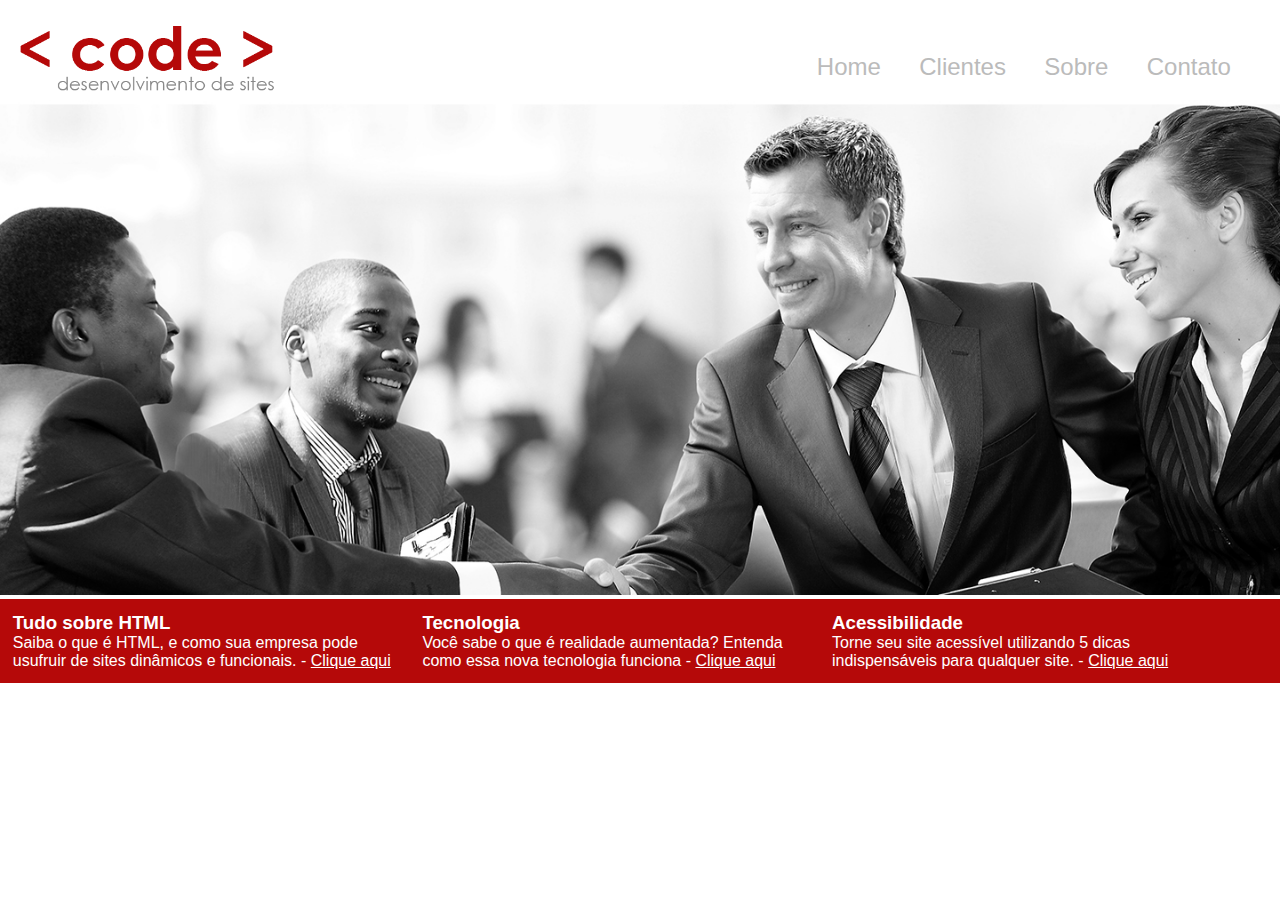
<file: site_final/index.html>
<!DOCTYPE html>
<html lang="pt-br">
<head>
    <link rel="stylesheet" type="text/css" href="./css/style.css">
    <meta charset="UTF-8">
    <meta name="viewport" content="width=device-width, initial-scale=1.0">
    <title>Code - Desenvolvimento de site</title>
</head>
<body>

  <div class="container-principal">
        <header>
          <a>
            <div class="logo"></div>
              <a href="index.html">
                <img src="./imagem/logo.png" width="300px" height="auto" alt="logo do site">
          </a>
          <nav>
            <ul>
              <li><a href="index.html">Home</ali>
              <li><a href="clientes.html">Clientes</a></li>
              <li><a href="sobre.html">Sobre</a></li>
              <li><a href="contato.html">Contato</a></li>
            </ul>
          </nav>
        </header>

        <section id="banner">
          <img src="./imagem/banner.jpg" alt="banner-topo">
        </section>

        <div id="openModal" class="modalDialog">
          <div>
            <a href="#close" title="close" class="close">X</a>
            <h1>Tudo sobre HTML</h1>
            <p> <strong>HTML</strong>
              <em>(abreviação para a expressão inglesa HyperText Markup Language, que significa: "Linguagem de Marcação de Hipertexto")</em>  
              é uma linguagem de marcação utilizada na construção de páginas na Web. Documentos HTML podem ser interpretados por navegadores.
              <cite>Wikipedia.org - acesso 08/2022</cite>
              <img src="./imagem/html5.png" alt="icone do html5">
            </p>
          </div>
        </div>

        <div id="openModal1" class="modalDialog">
        <div>
            <a href="#close" title="close" class="close">X</a>
            <h1>Tudo sobre Realidade Aumentada</h1>
            <p>De uma forma simples, <strong>Realidade Aumentada</strong> é uma tecnologia que permite que o mundo virtual seja misturado ao real, possibilitando maior interação e abrindo uma nova dimensão na maneira como nós executamos tarefas, ou mesmo as que nós incumbimos às máquinas. Assim, se você pensava que objetos pulando para fora da tela eram elementos de filmes de ficção científica, está na hora de mudar seus conceitos. Aliás, o que acontece com a 
              <strong>Realidade Aumentada</strong> é o contrário: você pulará para dentro do mundo virtual para interagir com objetos que só estão limitados à sua imaginação.
                <cite>tecmundo.com.br/realidade-aumentada - acesso 08/2022</cite>
              </p>
          </div>
        </div>

        <div id="openModal2"  class="modalDialog">
          <div>
            <a href="#close" title="close" class="close">X</a>
            <h1>Acessibilidade</h1>
          <p><strong>Acessibilidade</strong> na web significa que pessoas com deficiência podem usar a web. Mais especificamente, a acessibilidade na web significa que pessoas com deficiência podem perceber, entender, navegar, interagir e contribuir para a web. E mais. Ela também beneficia outras pessoas, incluindo pessoas idosas com capacidades em mudança devido ao envelhecimento
            <cite>w3c.br/ - acesso 08/2022</cite>
            </p>
          </div>
      </div>


      <footer>
          <div class="footer-text">
          
            <h3>Tudo sobre HTML</h3>
            <p>Saiba o que é HTML, e como sua empresa pode usufruir de sites dinâmicos e funcionais. - 
              <a href="#openModal">Clique aqui</a></p>
            <h3></h3>

          </div>

          <div class="footer-text">
            <h3>Tecnologia</h3>
            <p>Você sabe o que é realidade aumentada? Entenda como essa nova tecnologia funciona - 
              <a href="#openModal1">Clique aqui</a></p>
          </div>

          <div class="footer-text">
          <h3>Acessibilidade</h3>
            <p>Torne seu site acessível utilizando 5 dicas indispensáveis para qualquer site. -  
              <a href="#openModal2">Clique aqui</a></p>
          </div>

      </footer>

  </div>

 

</body>
</html>
</file>
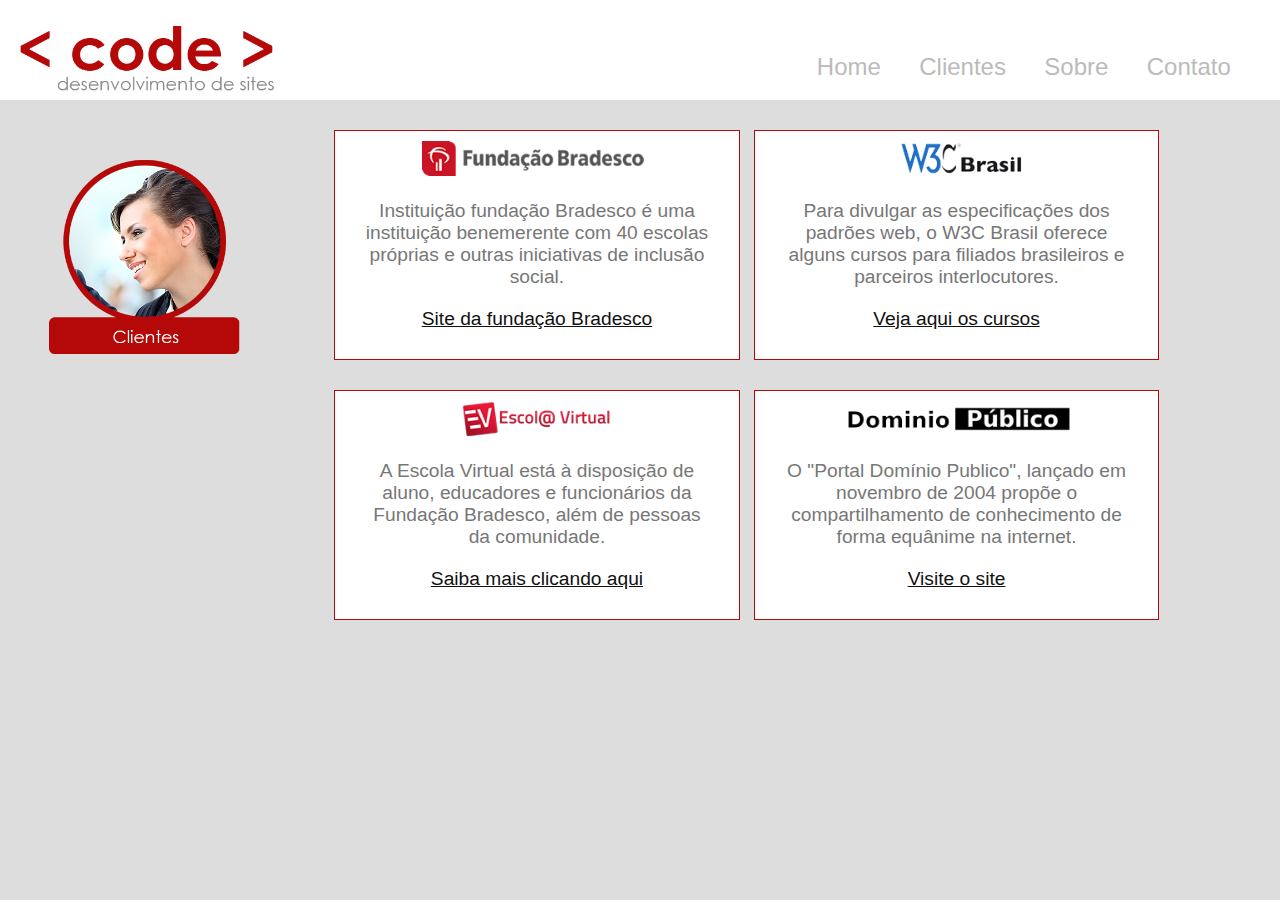
<file: site_final/clientes.html>
<!DOCTYPE html>
<html lang="pt-br">
<head>
  <meta charset="UTF-8">
  <meta name="viewport" content="width=device-width, initial-scale=1.0">
  <link rel="stylesheet" href="./css/style.css">
  <title>Code - Clientes</title>
</head>
<body class="color-page">
  <div class="container-principal" id="topo">
    <header>
      <a>
        <div class="logo"></div>
          <a href="index.html">
            <img src="./imagem/logo.png" width="300px" height="auto" alt="logo do site">
      </a>
      <nav>
        <ul>
          <li><a href="index.html">Home</ali>
          <li><a href="#topo">Clientes</a></li>
          <li><a href="sobre.html">Sobre</a></li>
          <li><a href="contato.html">Contato</a></li>
        </ul>
      </nav>
    </header>

    <div class="img-titulo">
      <img src="./imagem/clientes.png" alt="imagens de clientes">

    </div>

    <section id="clientes-code">
      <div class="config-clientes">
        <img src="./imagem/cliente1.png" alt="fuundação Bradesco">
        <p> Instituição fundação Bradesco é uma instituição benemerente com 40 escolas próprias e outras iniciativas de inclusão social.</p>
        <p><a href="http://fundação.bradesco/" target="_blank">Site da fundação Bradesco</a></p>
      </div>

      <div class="config-clientes">
        <img src="./imagem/cliente2.png" alt="W3C Brasil">
        <p>Para divulgar as especificações dos padrões web, o W3C Brasil oferece alguns cursos para filiados brasileiros e parceiros interlocutores.</p>
        <p><a href="http://w3c.br/Cursos/" target="_blank">Veja aqui os cursos</a></p>
      </div>

      <div class="config-clientes">
        <img src="./imagem/cliente3.png" alt="Escola Virtual">
        <p>A Escola Virtual está à disposição de aluno, educadores e funcionários da Fundação Bradesco, além de pessoas da comunidade.</p>
        <p><a href="http://ev.org.br" target="_blank">Saiba mais clicando aqui</a></p>
      </div>

      <div class="config-clientes">
        <img src="./imagem/cliente4.png" alt="Dominio público">
        <p>O "Portal Domínio Publico", lançado em novembro de 2004 propõe o compartilhamento de conhecimento de forma equânime na internet.</p>
        <p><a href="http://dominiopublico.gov.br" targer="_blank">Visite o site</a></p>

      </div>
    </section>

  </div>

  
</body>
</html>
</file>
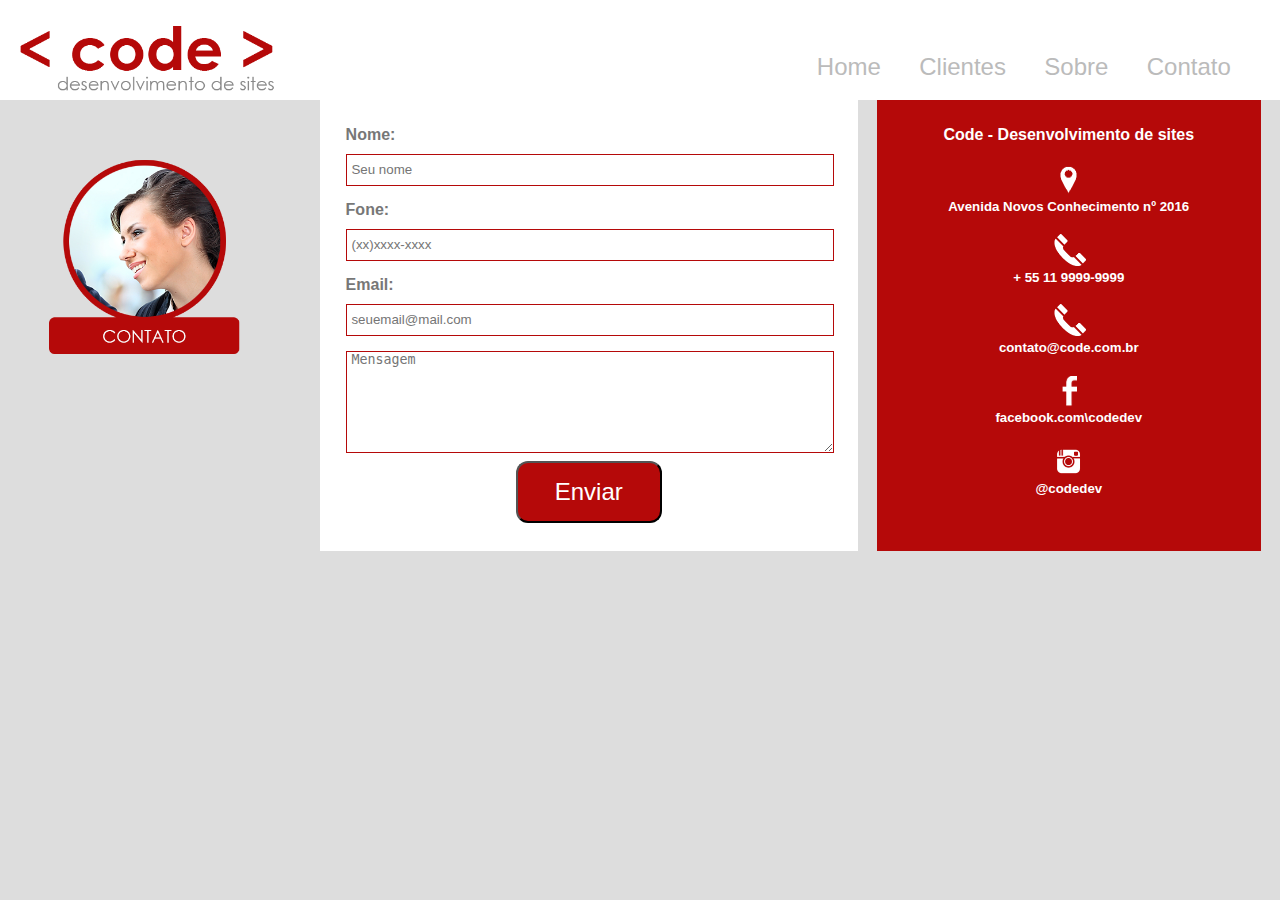
<file: site_final/contato.html>
<!DOCTYPE html>
<html lang="pt-br">
<head>
  <meta charset="UTF-8">
  <meta name="viewport" content="width=device-width, initial-scale=1.0">
  <link rel="stylesheet" href="./css/style.css">
  <title>Code - Contato</title>
</head>
<body class="color-page">
  <div class="container-principal" id="topo">
    <header>
      <a>
        <div class="logo"></div>
          <a href="index.html">
            <img src="./imagem/logo.png" width="300px" height="auto" alt="logo do site">
      </a>
      <nav>
        <ul>
          <li><a href="index.html">Home</ali>
          <li><a href="clientes.html">Clientes</a></li>
          <li><a href="sobre.html">Sobre</a></li>
          <li><a href="#topo">Contato</a></li>
        </ul>
      </nav>
    </header>

    <div class="img-titulo">
      <img src="./imagem/contato.png" alt="imagem contato">
    </div>

    <section id="txt-contato">
      <form action="" method="post" name="meu_form" id="meu_form" >
        <p class="nome">
          <label for="nome">Nome:</label><br>
          <input type="text" id="nomeid" placeholder="Seu nome" required="require" name="name"/>
        </p>

        <p class="fone">
          <label for="fone">Fone:</label><br>
          <input type="phone" id="foneid" placeholder="(xx)xxxx-xxxx" required="required" nome="fone">
        </p>

        <p>
          <label for="email">Email:</label><br>
          <input type="email" id="emailid" placeholder="seuemail@mail.com" require="require" nome="email">
        </p>

        <p>
          <textarea placeholder="Mensagem" required="required"></textarea>
        </p>
        <button type="submit" form="meu_form">Enviar</button>
      </form>

      <div id="conta-data">
        <h4>Code - Desenvolvimento de sites</h4>
         <h5><img src="imagem\icoadress.png" alt="endereço"><br>Avenida Novos Conhecimento nº 2016</h5>
         <h5><img src="imagem\icoTelefone.png" alt="telefone"><br>+ 55 11 9999-9999</h5>
         <h5><img src="./imagem/icoTelefone.png" alt="email"><br>contato@code.com.br</h5>
         <h5><img src="imagem\icoface.png" alt="facebook"><br>facebook.com\codedev</h5>
         <h5><img src="imagem\icoinsta.png" alt="instagram"><br>@codedev</h5>
         </div>

    </section>
      

  </div>

  
</body>
</html>
</file>
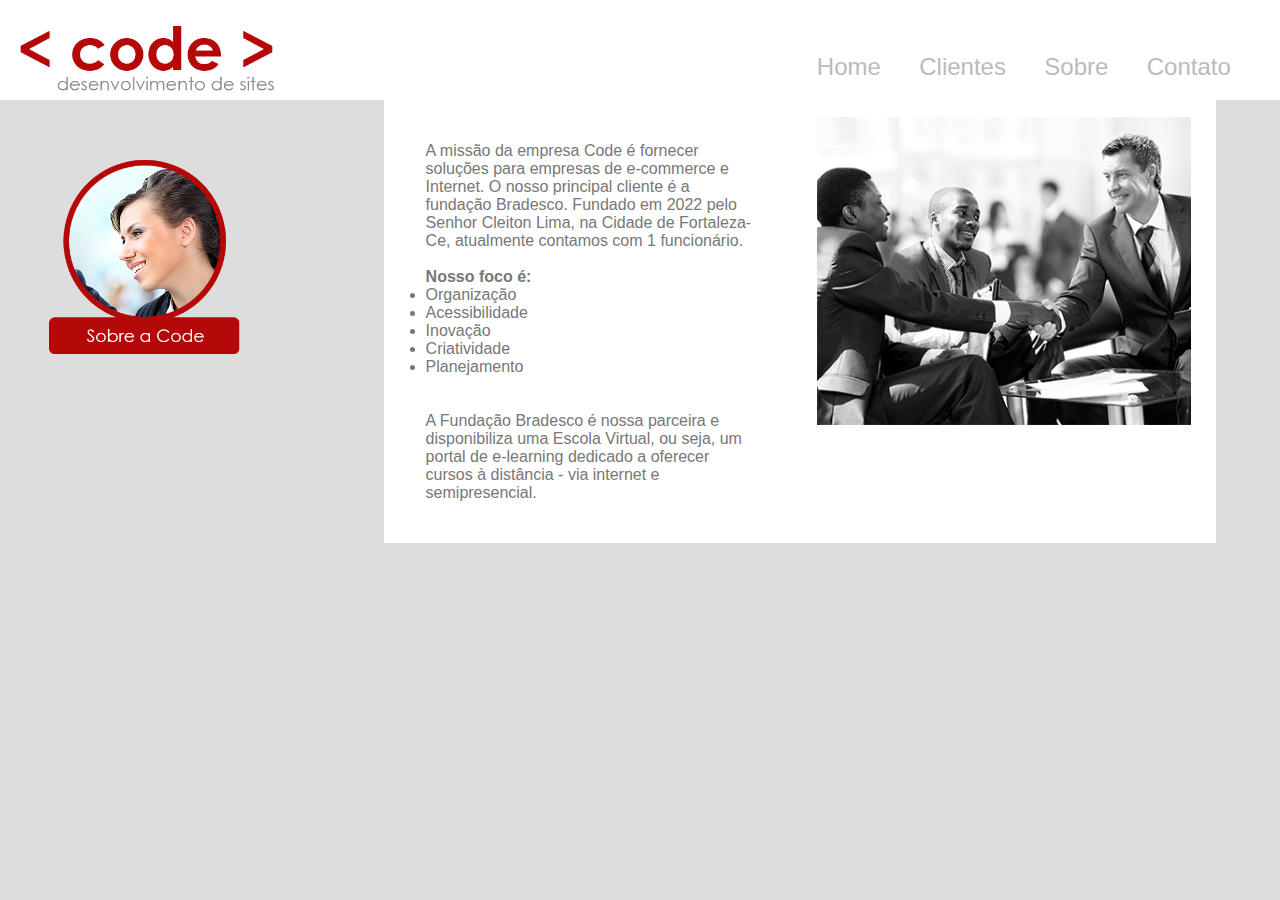
<file: site_final/sobre.html>
<!DOCTYPE html>
<html lang="pt-br">
<head>
  <meta charset="UTF-8">
  <meta name="viewport" content="width=device-width, initial-scale=1.0">
  <link rel="stylesheet" href="./css/style.css">
  <title>Code - Sobre</title>
</head>
<body class="color-page">
  <div class="container-principal" id="topo">
    <header>
      <a>
        <div class="logo"></div>
          <a href="index.html">
            <img src="./imagem/logo.png" width="300px" height="auto" alt="logo do site">
      </a>
      <nav>
        <ul>
          <li><a href="index.html">Home</ali>
          <li><a href="clientes.html">Clientes</a></li>
          <li><a href="#topo">Sobre</a></li>
          <li><a href="contato.html">Contato</a></li>
        </ul>
      </nav>
    </header>

    <div class="img-titulo">
      <img src="./imagem/sobre.png" alt="imagem sobre">
    </div>
    
    <section id="container-sobre">
      <div id="txt-sobre">
        <p>
          A missão da empresa Code é fornecer soluções para empresas de e-commerce e Internet. O nosso principal cliente é a fundação Bradesco. Fundado em 2022 pelo Senhor Cleiton Lima, na Cidade de Fortaleza-Ce, atualmente contamos com 1 funcionário. <br><br>
          <strong>Nosso foco é:</strong>
        </p><br>
            <dl>
              <li>Organização</li>
              <li>Acessibilidade</li>
              <li>Inovação</li>
              <li>Criatividade</li>
              <li>Planejamento</li>
            </dl><br><br>
          <p>A Fundação Bradesco é nossa parceira e disponibiliza uma Escola Virtual, ou seja, um portal de e-learning dedicado a oferecer cursos à distância - via internet e semipresencial.</p>
      </div>
      
      <div id="img-conteudo-sobre">
        <img src="./imagem/sobre-img2.jpg" alt="imagem ilustrativa sobre">
      </div>
    </section>

  </div>

  
</body>
</html>
</file>
<file: site_final/css/style.css>
/*GLOBAIS*/
* {
  margin:0; 
  padding:0;
} 
footer{
  width: 100%;
  height: 18%; 
  background-color: #b50909; 
  color: #fff; 
  position: relative; 
  float: left; 
  font-family: "verdana", sans-serif;
}

footer .footer-text {
  width: 30%;
  margin: 1%;
  position:relative;
  float: left;
}

footer .footer-text a {
  color: #fff;
}

/*TOPO*/
.container-principal {
  font-family:"verdana";
  color:#777;
 
}
/*LOGO*/
div .logo {
  position: absolute;
}

div .logo a img {
  width: 90%;
  margin-left: 10%;
}


header{
  width:100%;
  height:100px;
  background-color:#fff;
  position:relative;
  top:0;
}



/*MENU DE NAVEGAÇÃO*/
nav {
  position: absolute; right: 30px; bottom: 0px;
}

nav ul li {
  float: left;
  color: #fff;
  width: auto;
  margin: 0.8em;
  font-size: 1.5em;
  font-family: "verdana", sans-serif;
  list-style: none;
}

nav ul li a {
  text-decoration: none;
  color: #bbb;
}

nav ul li a:hover {
  color:#b13030
}

/*SECTION DO BANNER*/
#banner {
  width: 100%;
}

#banner img {
  width: 100%;
  margin-bottom: 0;
}

/*POP'UPS*/
.modalDialog {
  position: fixed;
  font-family: "verdana", sans-serif;
  top: 0;
  right: 0;
  bottom: 0;
  left: 0;
  background: rgba(181, 9, 9, 0.8);
  z-index: 9999;
  opacity: 0;
  -webkit-transition: opcity 400ms ease-in;
  -moz-transition: opacity 400ms ease-in;
  transition: opacity 400ms ease-in;
  pointer-events: none;
  display: none;
}


.modalDialog:target {
  display: block;
  opacity: 1;
  pointer-events: auto;
}

.modalDialog div {
  width: 500px;
  position: relative;
  margin: 10% auto;
  padding: 5px 20px 13px 20px;
  -webkit-border-radius: 12px;
  -moz-border-radius: 12px;
  border-radius: 12px;
  background-color: #fff;
}

.modalDialog p {
  margin-top: 5%;
  margin-bottom: 5%;
}

.modalDialog img {
  width: 50%;
  position: relative;
  margin-left: 25%;
}

.close {
  background-color: #606061;
  color: #fff;
  line-height: 25px;
  position:absolute;
  right: -12px;
  text-align: center;
  top: -10%;
  width: 24px;
  text-decoration: none;
  font-weight: bold;
  -webkit-border-radius: 12px;
  -moz-border-radius: 12px;
  border-radius: 12px;
}

.close:hover {
  background-color:#b50909;
}

/* DEFINIÇÕES PARA AS CORES DE FUNDO DAS PAGINAS CLIENTES, SOBRE E CONTATO */
.color-page {
  background-color: #ddd;
}

/* DEFINIÇÕES PARA AS IMAGENS DE TITULO*/
.img-titulo {
  width: 20%;
  height: auto;
  margin-bottom: 10px;
  position: relative;
  float: left;
  margin-right: 5%;
}

.img-titulo img {
  width: 90%;
  margin-left: 10%;
  margin-top: 50px;
}

/* DEFINIÇÕES AS PROPRIEDADES DA PAGINA CLIENTE*/
#clientes-code {
  width: 75%;
  position: relative;
  float: left;
}

#clientes-code .config-clientes {
  width: 40%;
  border: 1px solid #b50909;
  margin-left: 1.5%;
  padding: 1%;
  float: left;
  margin-top: 30px;
  background-color: #fff;
}

#clientes-code .config-clientes img {
  width: 60%;
  margin-left: 20%;
  margin-bottom: 20px;
  
}

#clientes-code .config-clientes p {
  width: 90%;
  margin-left: 5%;
  font-size: 1.2em;
  margin-bottom: 20px;
  text-align: center;
  font-family: "verdadana", sans-serif;
}

#clientes-code .config-clientes p a {
  color: #111;
}

#clientes-code .config-clientes p a:hover {
  color: #b13030;
}

/* DEFINIÇÕES PARA PAGINA SOBRE*/
#container-sobre {
  width: 65%;
  margin-left: 5%;
  float: left;
  position: relative;
  height: 80%;
  background-color: #fff;
  top: 10%;
  font-family: "verdana", sans-serif;
}

#txt-sobre {
  width: 40%;
  float: left;
  position: relative;
  padding: 5%;
}

#txt-sobre p {
  width: 100%;
  position: relative;
  float: left;
}

#txt-sobre dl {
  width: 50%;
}

#img-conteudo-sobre {
  width: 45%;
  position: relative;
  float: left;
  padding: 2%;
}

#img-conteudo-sobre img {
  width: 100%;
}

/* DEFINIR PROPRIEDADES PARA PAGINA CONTATO */
#txt-contato {
  width: 100%;
  height: 100%;
  font-family: "verdana", sans-serif;
}

#txt-contato form {
  width: 38%;
  position: relative;
  float: left;
  background-color: #fff;
  padding: 2%;
  top: 5%;
  min-height:400px;
}

#txt-contato form label {
  font-weight: bold;
}

#txt-contato form input {
  max-width: 100%;
  width: 99%;
  height: 30px;
  margin-top: 10px;
  margin-bottom: 15px;
  border: solid #b50909 1px;
  padding-left: 1%;
}

#txt-contato form textarea {
  max-width: 100%;
  width: 99%;
  border: 1px solid #b50909;
  padding-left: 1%;
  min-height: 100px;
}

#txt-contato form button {
  width: 30%;
  height: auto;
  cursor: pointer;
  background-color:#b50909;
  color: #fff;
  font-size: 1.5em;
  padding: 15px 0 15px 0;
  margin-left: 35%;
  margin-top: 1%;
  border-radius: 12px;
}

#txt-contato #conta-data{ 
  width: 26%;
  position: relative; 
  float: left;
  padding: 2%;
  background-color: #b50909; 
  color: #fff;top: 5%; 
  margin-left: 1.5%;
  height:400px;
  text-align: center;
}
 #txt-contato #conta-data h3{ 
  color: #fff;
  text-align: center;
}
 #txt-contato #conta-data h5{ 
  margin-top: 6%;
  margin-bottom: 4%; 
  vertical-align: middle;
}
 #txt-contato #conta-data h5 img{
  width: 50px;
}
</file>
